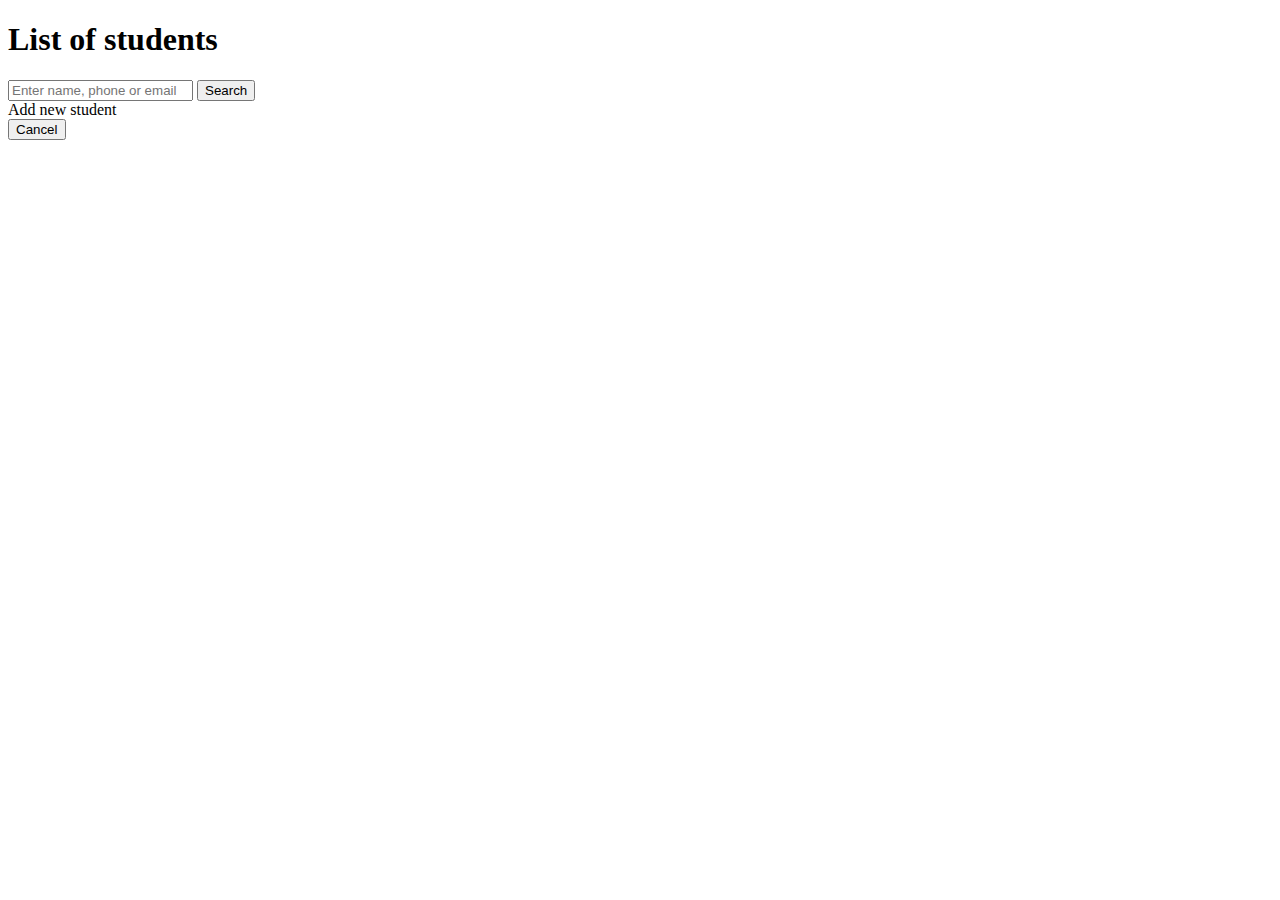
<file: src/main/resources/templates/index.html>
<!DOCTYPE html>
<html lang="en" xmlns:th="http://www.thymeleaf.org">
<head>
    <meta charset="UTF-8">
    <title>Students</title>
    <link rel="stylesheet" th:href="@{/style.css}">
</head>
<body>
<nav th:replace="fragments/navbar :: navbar"></nav>
<main>
    <h1>List of students</h1>
    <div class="flexible">
        <form class="search" action="/" method="post">
            <input type="text" name="search" placeholder="Enter name, phone or email" required>
            <input type="submit" value="Search">
        </form>
        <a th:href="@{/students/new}" class="create">Add new student</a>
    </div>
    <table th:replace="fragments/students :: students"></table>
    <div class="cancel">
        <form th:if="${afterSearch}" th:action="@{/}">
            <input type="submit" value="Cancel">
        </form>
    </div>
</main>
<!--<div class="success">Student was deleted</div>-->
</body>
</html>
</file>
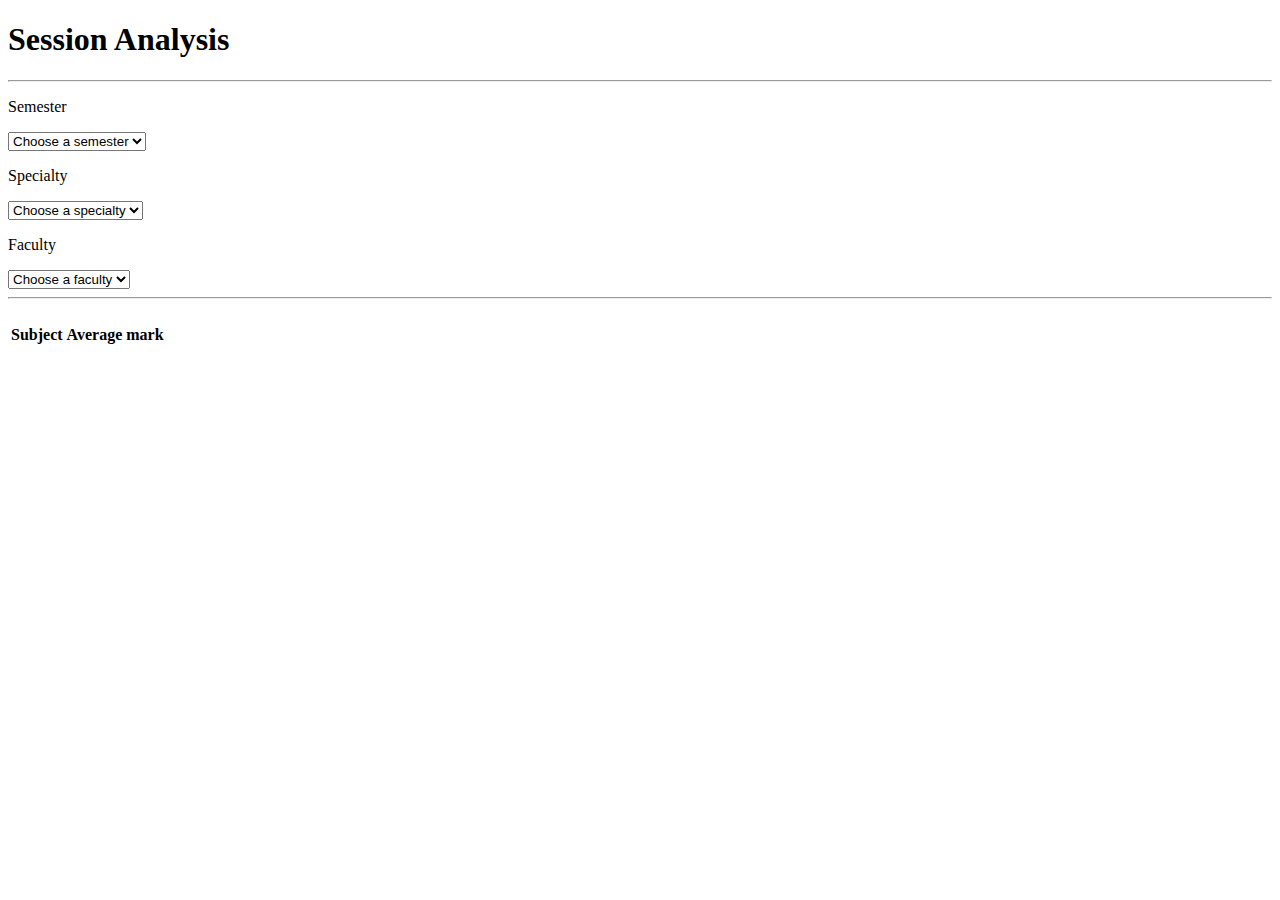
<file: src/main/resources/templates/analysis.html>
<!DOCTYPE html>
<html lang="en">
<head>
    <meta charset="UTF-8">
    <title>Session Analysis</title>
    <link rel="stylesheet" th:href="@{/style.css}">
</head>
<body>
<nav th:replace="fragments/navbar :: navbar"></nav>
<main>
    <h1>Session Analysis</h1>
    <hr>
    <div class="flexible">
        <form th:action="@{/analysis}">
            <p class="choose-label">Semester</p>
            <select name="semester" onchange="this.form.submit();">
                <option disabled selected>Choose a semester</option>
                <option th:selected="${param.semester != null && param.semester[0] == '1'}">1</option>
                <option th:selected="${param.semester != null && param.semester[0] == '2'}">2</option>
            </select>
        </form>
        <form th:action="@{/analysis}">
            <p class="choose-label">Specialty</p>
            <select name="specialty" onchange="this.form.submit();">
                <option disabled selected>Choose a specialty</option>
                <option th:each="specialty : ${specialties}" th:value="${specialty.id}"
                        th:text="${specialty.id + ' - ' + specialty.name}"
                        th:selected="${param.specialty != null && param.specialty[0] == specialty.id.toString()}"></option>
            </select>
        </form>
        <form th:action="@{/analysis}">
            <p class="choose-label">Faculty</p>
            <select name="faculty" onchange="this.form.submit();">
                <option disabled selected>Choose a faculty</option>
                <option th:each="faculty : ${faculties}" th:value="${faculty.abbreviation}"
                        th:text="${faculty.abbreviation + ' - ' + faculty.name}"
                        th:selected="${param.faculty != null && param.faculty[0] == faculty.abbreviation}">
                </option>
            </select>
        </form>
    </div>
    <hr>
    <table style="margin-top: 1.5em">
        <tr>
            <th>Subject</th>
            <th>Average mark</th>
        </tr>
        <tr th:each="subject : ${subjects}">
            <td th:text="${subject.key}"></td>
            <td th:text="${subject.value}"></td>
        </tr>
    </table>
</main>
</body>
</html>
</file>
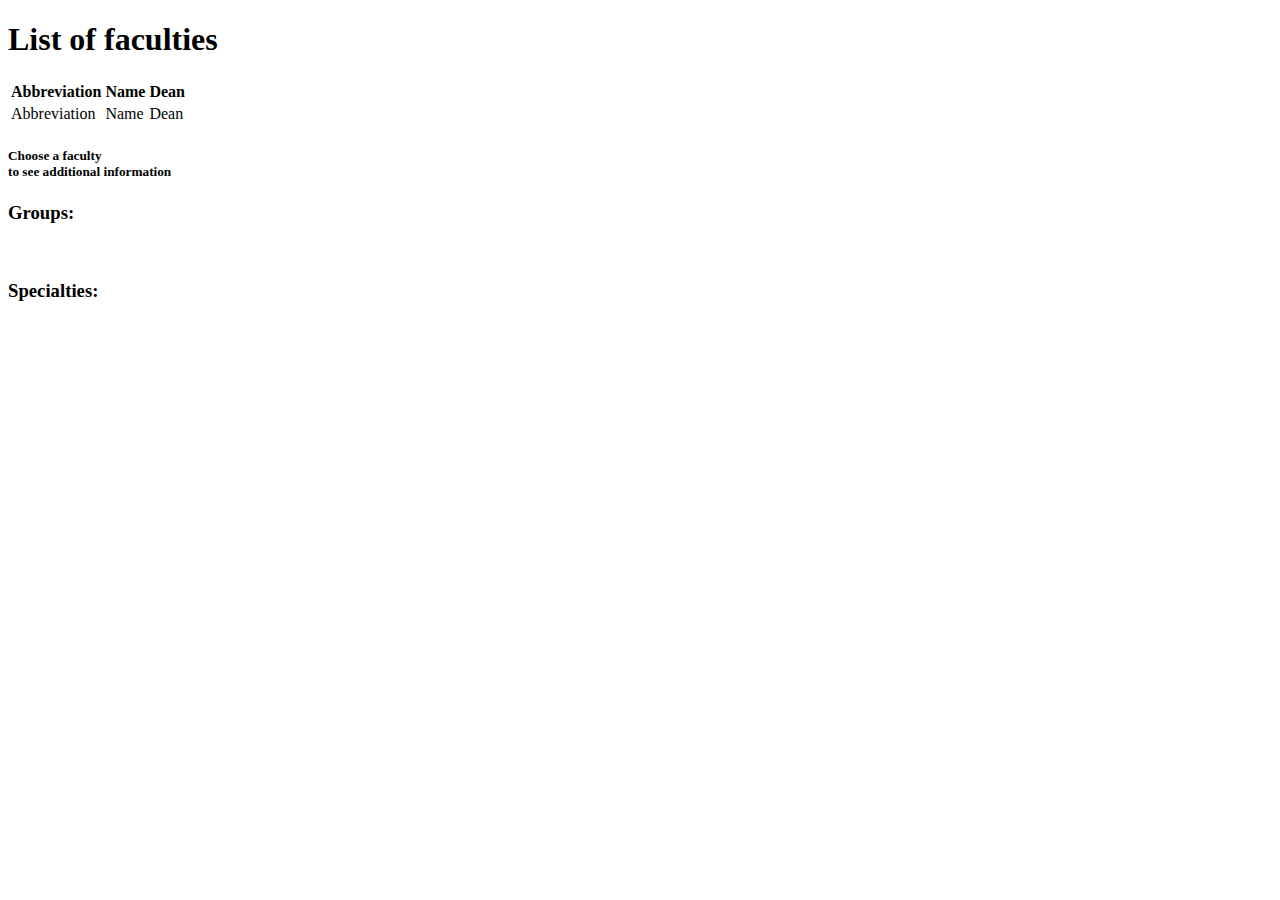
<file: src/main/resources/templates/faculties.html>
<!DOCTYPE html>
<html lang="en" xmlns:th="http://www.thymeleaf.org">
<head>
    <meta charset="UTF-8">
    <title>Faculties</title>
    <link rel="stylesheet" th:href="@{/style.css}">
</head>
<body>
<nav th:replace="fragments/navbar :: navbar"></nav>
<main>
    <h1>List of faculties</h1>
    <div class="flexible">
        <div class="inner-first">
            <table>
                <tr>
                    <th>Abbreviation</th>
                    <th>Name</th>
                    <th>Dean</th>
                </tr>
                <tr th:each="faculty : ${faculties}" style="cursor: pointer"
                    th:abbreviation="${faculty.abbreviation}" onclick="rowClicked(this.getAttribute('abbreviation'))"
                    th:attrappend="style=${pathFaculty != null && pathFaculty.abbreviation.equals(faculty.abbreviation)}?'; background-color: #c9e3ff'">
                    <td th:text="${faculty.abbreviation}">Abbreviation</td>
                    <td th:text="${faculty.name}">Name</td>
                    <td th:text="${faculty.dean.name}">Dean</td>
                </tr>
            </table>
        </div>
        <div class="inner-choose" th:if="${pathFaculty == null}">
            <h5>Choose a faculty<br>to see additional information</h5>
        </div>
        <div class="inner-second" th:unless="${pathFaculty == null}">
            <div>
                <h3>Groups:</h3>
                <th:block th:each="group : ${pathFaculty.groups}">
                    <nobr><a th:href="@{'/groups/' + ${group.name}}" th:text="${group.name + '&emsp;'}"></a></nobr>
                </th:block>
                <br>
                <h3>Specialties:</h3>
                <th:block th:each="specialty : ${specialties}">
                    <th:block th:text="${specialty.id}" />
                </th:block>
            </div>
        </div>
    </div>
</main>
<script>
    function rowClicked(value) {
        location.href = "/faculties/" + value;
    }
</script>
</body>
</html>
</file>
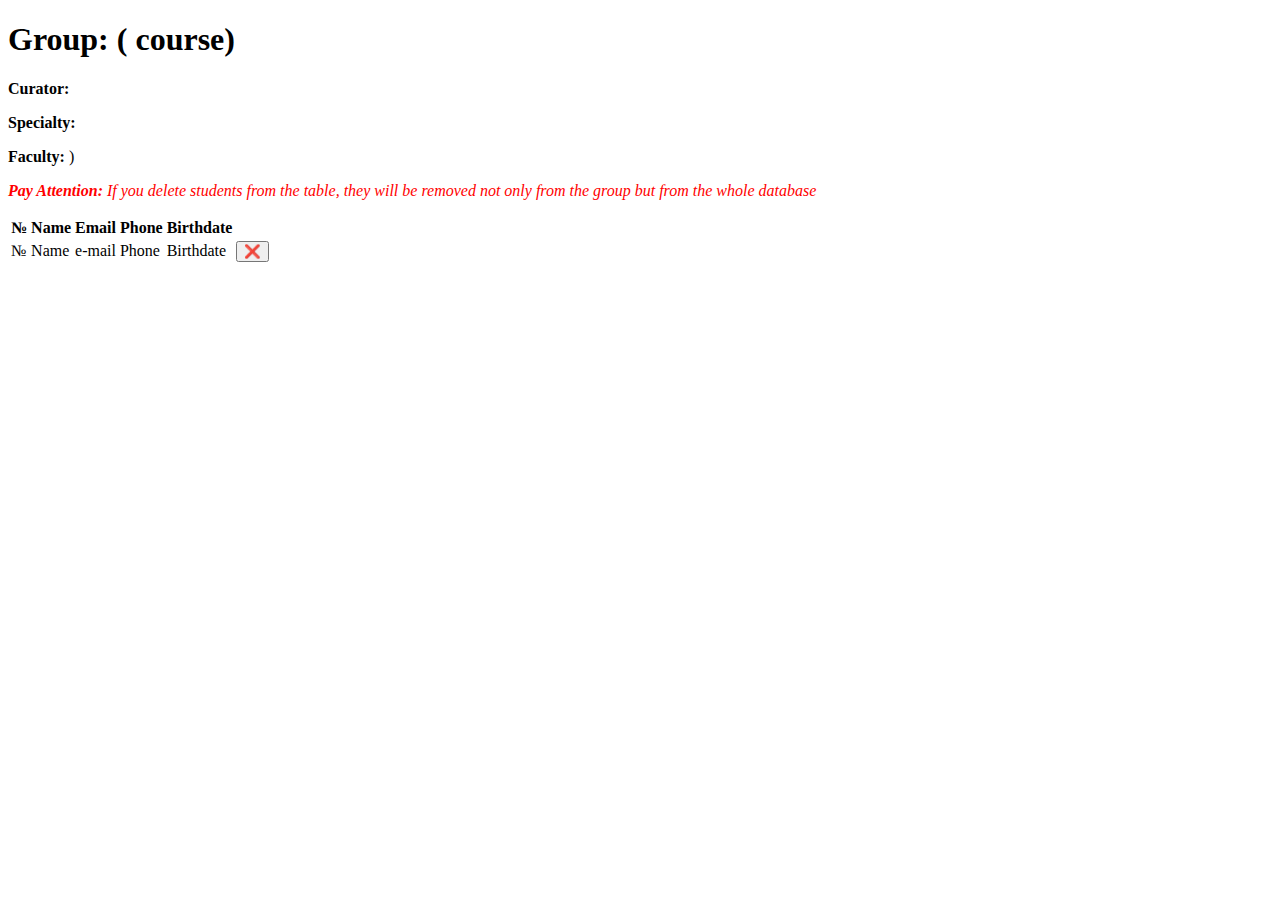
<file: src/main/resources/templates/groups.html>
<!DOCTYPE html>
<html lang="en" xmlns:th="http://www.thymeleaf.org">
<head>
    <meta charset="UTF-8">
    <title th:text="${group.name}">Group</title>
    <link rel="stylesheet" th:href="@{/style.css}">
</head>
<body>
<nav th:replace="fragments/navbar :: navbar"></nav>
<main>
    <h1>Group: <b th:text="${group.name}"></b> (<th:block th:text="${group.course}" /> course)</h1>
    <p><b>Curator: </b><th:block th:text="${group.curator.name}" />
    <p><b>Specialty: </b><th:block th:text="${group.specialty.id + ' ' + group.specialty.name}"  />
    <p><b>Faculty: </b><th:block th:text="${group.faculty.abbreviation + ' (' + group.faculty.name}" />)
    <p style="color: red"><i><b>Pay Attention:</b>
        If you delete students from the table, they will be removed not only from the group but from the whole database</i></p>
    <table>
        <tr>
            <th>№</th>
            <th>Name</th>
            <th>Email</th>
            <th>Phone</th>
            <th>Birthdate</th>
            <th></th>
        </tr>
        <tr th:each="student, state : ${students}" style="cursor: pointer"
            th:student="${student.id}" onclick="rowClicked(this.getAttribute('student'))">
            <td th:text="${state.count}">№</td>
            <td th:text="${student.name}">Name</td>
            <td th:text="${student.email}">e-mail</td>
            <td th:text="${student.phone}">Phone</td>
            <td th:text="${student.birthdate}">Birthdate</td>
            <td>
                <form th:action="@{/students/{id}(id=${student.id})}" th:method="delete">
                    <input type="submit" value="&#10060;" class="delete_button">
                </form>
            </td>
        </tr>
    </table>
</main>
<script>
    function rowClicked(value) {
        location.href = "/students/" + value;
    }
</script>
</body>
</html>
</file>
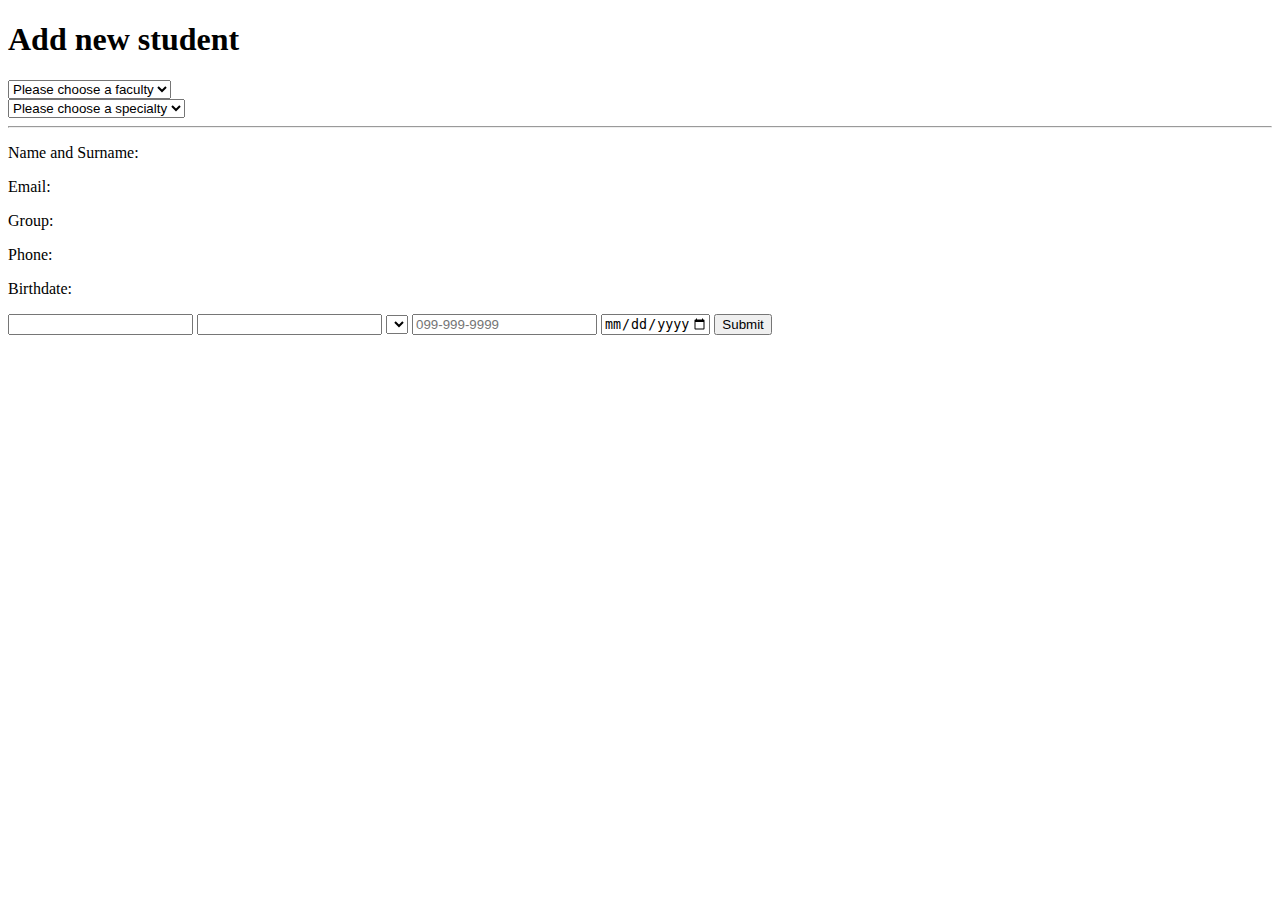
<file: src/main/resources/templates/newStudent.html>
<!DOCTYPE html>
<html lang="en">
<head>
    <meta charset="UTF-8">
    <title th:text="${title}">Student</title>
    <link rel="stylesheet" th:href="@{/style.css}">
</head>
<body>
<nav th:replace="fragments/navbar :: navbar"></nav>
<main>
    <h1 th:text="${title}">Add new student</h1>
    <form th:action="@{/students/{link}(link=${action})}">
        <select name="faculty" onchange="this.form.submit();">
            <option disabled selected>Please choose a faculty</option>
            <option th:each="faculty : ${faculties}" th:value="${faculty.abbreviation}"
                    th:text="${faculty.abbreviation + ' - ' + faculty.name}"
                    th:selected="${param.faculty != null && param.faculty[0] == faculty.abbreviation}"></option>
        </select>
    </form>
    <form th:action="@{/students/{link}(link=${action})}" th:if="${specialties != null && !specialties.isEmpty()}">
        <select name="specialty" onchange="this.form.submit();">
            <option disabled selected>Please choose a specialty</option>
            <option th:each="specialty : ${specialties}" th:value="${specialty.id}"
                    th:text="${specialty.id + ' - ' + specialty.name}"
                    th:selected="${param.specialty != null && param.specialty[0] == specialty.id.toString()}"></option>
        </select>
        <input type="hidden" name="faculty" th:value="${param.faculty[0]}">
    </form>
    <hr>
    <div class="input-form" th:if="${groups != null}">
        <div class="labels">
            <p>Name and Surname:</p>
            <p>Email:</p>
            <p>Group:</p>
            <p>Phone:</p>
            <p>Birthdate:</p>
        </div>
        <form th:action="@{/students/new}" th:object="${student}" method="post">
            <input type="text" th:field="*{name}" required>
            <input type="email" th:field="*{email}" required>
            <select th:field="*{group.name}">
                <option th:each="group : ${groups}" th:value="${group.name}" th:text="${group.name}"></option>
            </select>
            <input type="tel" th:field="*{phone}" required pattern="[0-9]{3}-[0-9]{3}-[0-9]{4}" placeholder="099-999-9999">
            <input type="date" th:field="*{birthdate}" min="1940-01-01" max="2008-01-01" required>
            <input type="hidden" th:field="*{id}">
            <input type="submit" name="action" th:value="${title}">
        </form>
    </div>
</main>
</body>
</html>
</file>
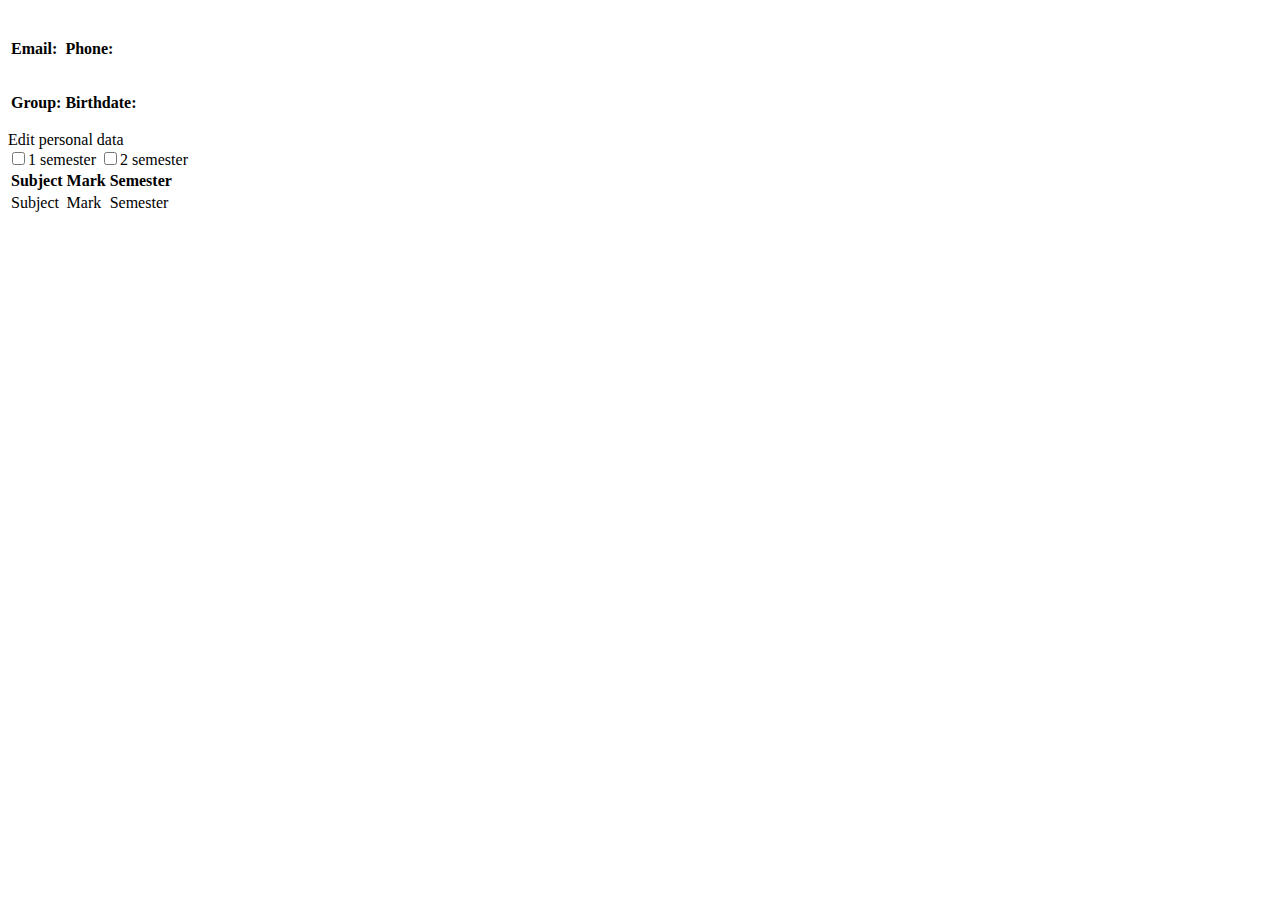
<file: src/main/resources/templates/performance.html>
<!DOCTYPE html>
<html lang="en" xmlns:th="http://www.thymeleaf.org">
<head>
    <meta charset="UTF-8">
    <title th:text="${student.name}">Student</title>
    <link rel="stylesheet" th:href="@{/style.css}">
</head>
<body>
<nav th:replace="fragments/navbar :: navbar"></nav>
<main>
    <h1 th:text="${student.name}"></h1>
    <div class="info-block">
        <table class="info">
            <tr>
                <td><p><b>Email: </b><th:block th:text="${student.email}" /></td>
                <td><p><b>Phone: </b><th:block th:text="${student.phone}" /></td>
            </tr>
            <tr>
                <td><p><b>Group: </b><a th:text="${student.group.name}" th:href="@{'/groups/' + ${student.group.name}}"></a></td>
                <td><p><b>Birthdate: </b><th:block th:text="${student.birthdate}" /></td>
            </tr>
        </table>
        <a th:href="@{/students/edit/{id}(id=${student.id})}" class="edit">Edit personal data</a>
    </div>
    <form th:action="@{/students/{id}(id=${student.id})}" class="semesters">
        <label><input type="checkbox" name="first" th:checked="${param.first != null && param.first[0] == 'on'}" onclick="this.form.submit();">1 semester</label>
        <label><input type="checkbox" name="second" th:checked="${param.second != null && param.second[0] == 'on'}" onclick="this.form.submit();">2 semester</label>
    </form>
    <table>
        <tr>
            <th>Subject</th>
            <th>Mark</th>
            <th>Semester</th>
        </tr>
        <tr th:each="mark : ${marks}" th:attrappend="style=${mark.score < 60}?'background-color: #ffa99d'">
            <td th:text="${mark.subject.name}">Subject</td>
            <td th:text="${mark.score}">Mark</td>
            <td th:text="${mark.semester}">Semester</td>
        </tr>
    </table>
</main>
</body>
</html>
</file>
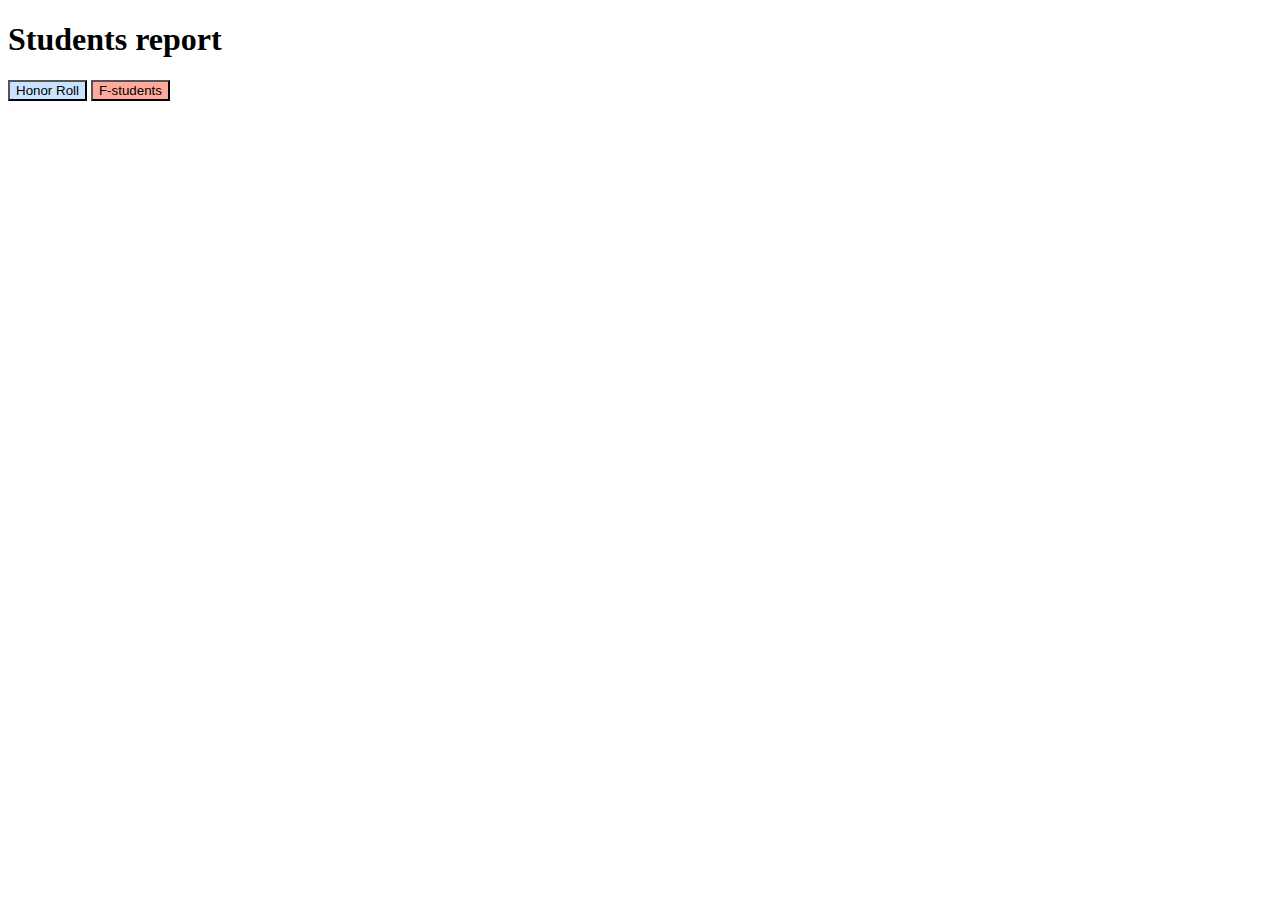
<file: src/main/resources/templates/report.html>
<!DOCTYPE html>
<html lang="en">
<head>
    <meta charset="UTF-8">
    <title th:text="${title}">Report</title>
    <link rel="stylesheet" th:href="@{/style.css}">
</head>
<body>
<nav th:replace="fragments/navbar :: navbar"></nav>
<main>
    <h1 th:text="${title}">Students report</h1>
    <form action="report" class="report">
        <input type="submit" name="list" value="Honor Roll" style="background-color: #c9e3ff ">
        <input type="submit" name="list" value="F-students" style="background-color: #ffa99d">
    </form>
    <table th:replace="fragments/students :: students"></table>
</main>
</body>
</html>
</file>
